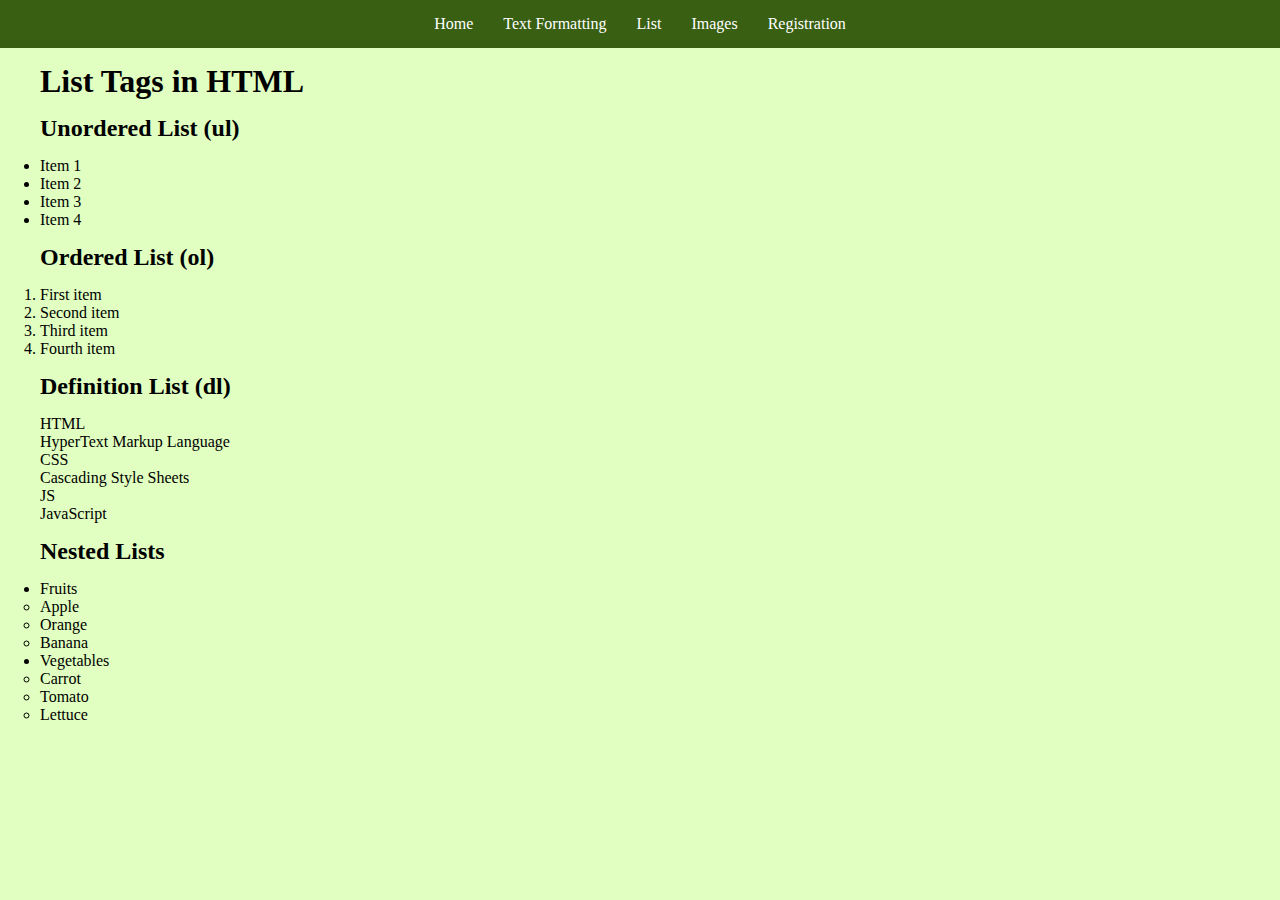
<file: list-page.html>
<!DOCTYPE html>
<html lang="en">
  <head>
    <meta charset="UTF-8" />
    <meta name="viewport" content="width=device-width, initial-scale=1.0" />
    <title>List Page</title>
    <link href="./style.css" rel="stylesheet" type="text/css" />
  </head>
  <body>
    <header>
      <nav class="main-nav">
        <ul>
          <li><a href="./index.html" target="_blank">Home</a></li>
          <li>
            <a href="./text-formatting.html" target="_blank">Text Formatting</a>
          </li>
          <li><a href="./list-page.html" target="_blank">List</a></li>
          <li><a href="./images-page.html" target="_blank">Images</a></li>
          <li>
            <a href="./registration-page.html" target="_blank">Registration</a>
          </li>
        </ul>
      </nav>
    </header>

    <div class="main-wrapper">
      <h1 style="margin: 15px 0px">List Tags in HTML</h1>

      <h2 style="margin: 15px 0px">Unordered List (ul)</h2>
      <ul>
        <li>Item 1</li>
        <li>Item 2</li>
        <li>Item 3</li>
        <li>Item 4</li>
      </ul>

      <h2 style="margin: 15px 0px">Ordered List (ol)</h2>
      <ol>
        <li>First item</li>
        <li>Second item</li>
        <li>Third item</li>
        <li>Fourth item</li>
      </ol>

      <h2 style="margin: 15px 0px">Definition List (dl)</h2>
      <dl>
        <dt>HTML</dt>
        <dd>HyperText Markup Language</dd>
        <dt>CSS</dt>
        <dd>Cascading Style Sheets</dd>
        <dt>JS</dt>
        <dd>JavaScript</dd>
      </dl>

      <h2 style="margin: 15px 0px">Nested Lists</h2>
      <ul>
        <li>
          Fruits
          <ul>
            <li>Apple</li>
            <li>Orange</li>
            <li>Banana</li>
          </ul>
        </li>
        <li>
          Vegetables
          <ul>
            <li>Carrot</li>
            <li>Tomato</li>
            <li>Lettuce</li>
          </ul>
        </li>
      </ul>
    </div>
  </body>
</html>
</file>
<file: style.css>
*{
    margin: 0px;
    padding: 0px;
}
body{
    background: rgb(224 255 192);
}
.main-wrapper{
    max-width: 1200px;
    padding: 0px 15px;
    margin: 0px auto;
}
.main-nav{
    padding: 15px;
    background-color: rgb(57, 96, 18);
  }
  .main-nav ul{
    list-style: none;
    margin: 0px;
    padding: 0px;
    display: flex;
    justify-content: center;
  }
  .main-nav ul li{
    margin: 0px 15px;
    color: #ffffff;
  }
  .main-nav ul li a{
    color: #ffffff;
    text-decoration: none;
  }
  .table-wrapper table{
    border: 1px solid #396012;
    margin-top: 30px;
  }
  .table-wrapper table tr td, .table-wrapper table tr th{
          padding: 8px;
          border: 1px solid #396012;
          text-align: left;
  }
  table.text-formatting-table {
    width: 80%;
    margin: 20px auto;
    border-collapse: collapse;
}
table.text-formatting-table th, td {
    border: 1px solid #ddd;
    padding: 8px;
    text-align: left;
}
table.text-formatting-table th {
    background-color: #f2f2f2;
}
table.text-formatting-table tr:nth-child(odd){
    background-color: #79aa47;
}

form {
    max-width: 400px;
    margin: 0 auto;
  }
  input[type="text"],
  input[type="email"],
  select {
    width: 100%;
    padding: 10px;
    margin: 5px 0;
    box-sizing: border-box;
  }
  input[type="submit"] {
    width: 100%;
    padding: 10px;
    margin-top: 10px;
    background-color: #4caf50;
    color: white;
    border: none;
    border-radius: 4px;
    cursor: pointer;
  }
  input[type="submit"]:hover {
    background-color: #45a049;
  }
  .image-container {
    display: flex;
    flex-wrap: wrap;
    justify-content: center;
    gap: 20px;
}
.image-container img {
    max-width: 300px;
    height: auto;
    border: 2px solid #333;
    border-radius: 5px;
}
</file>
